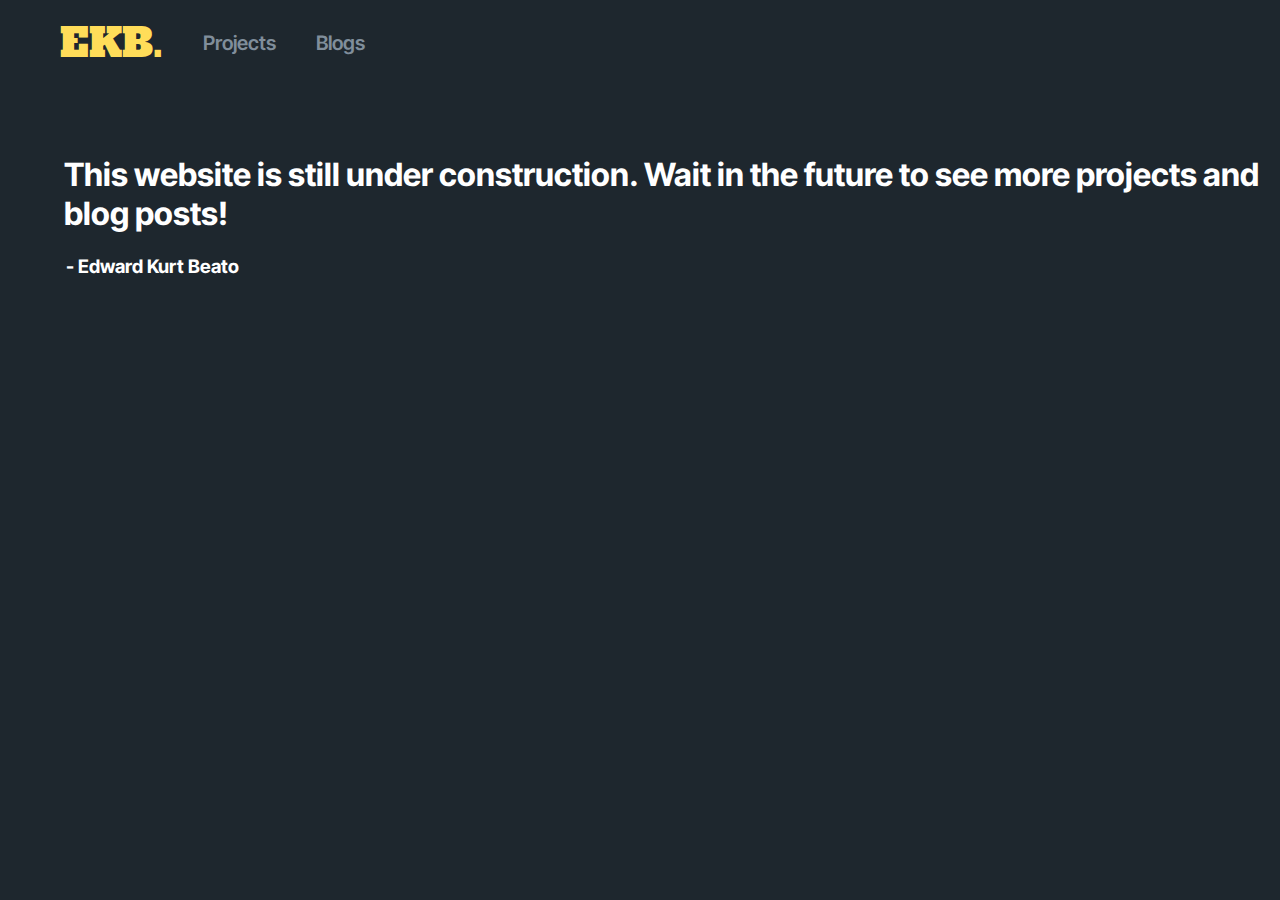
<file: index.html>
<!DOCTYPE html>

<html lang="en-US">
    <head>
        <title>Home | EKB.</title>

        <!-- Stylesheet for the Navigation Bar -->
        <link rel="stylesheet" href="static/navbar.css">

        <!-- Google Fonts for Alfa Slab One [400] and Inter Tight [400, 700, 900]-->
        <link rel="preconnect" href="https://fonts.googleapis.com">
        <link rel="preconnect" href="https://fonts.gstatic.com" crossorigin>
        <link href="https://fonts.googleapis.com/css2?family=Alfa+Slab+One&family=Inter+Tight:wght@400;700;900&display=swap" rel="stylesheet">

        <style>
            body {
                padding: 0; margin: 0;
                background-color: #1e272e;
            }
        </style>
    </head>

    <body>
        <div id="navbar-container">
            <ul id="navbar">
                <li class="nav-title">
                    <a href="./index.html">EKB.</a>
                </li>
                <li class="nav-link">
                    <a href="./projects.html">Projects</a>
                </li>
                <li class="nav-link">
                    <a href="./blog.html">Blogs</a>
                </li>
            </ul>
        </div>

        <h1 style="padding-left: 2em; padding-top: 5vw; font-family: 'Inter Tight', sans-serif; color: white;"> This website is still under construction. Wait in the future to see more projects and blog posts! </h1>
        <h3 style="padding-left: 3.5em; font-family: 'Inter Tight', sans-serif; color: white;"> - Edward Kurt Beato </h3>
    </body>
</html>
</file>
<file: static/navbar.css>
#navbar {
    display: flex;
    align-items: center;   
}

#navbar li {
    list-style-type: none;
}

#navbar li:hover {
    transition: 0.2s;
    color: white;
}

#navbar li a {
    color: inherit;
    text-decoration: none;
}

.nav-title {
    display: flex;
    justify-self: flex-start;

    font-family: Alfa Slab One, sans-serif;
    font-size: 2.5em;
    color: #ffdd59;

    margin-left: 0.5em;
}

.nav-link {
    display: flex;
    justify-self: flex-end;

    font-family: Inter Tight, sans-serif;
    font-weight: 600;
    font-size: 1.25em;
    color: #808e9b;

    margin-left: 2em;
}
</file>
